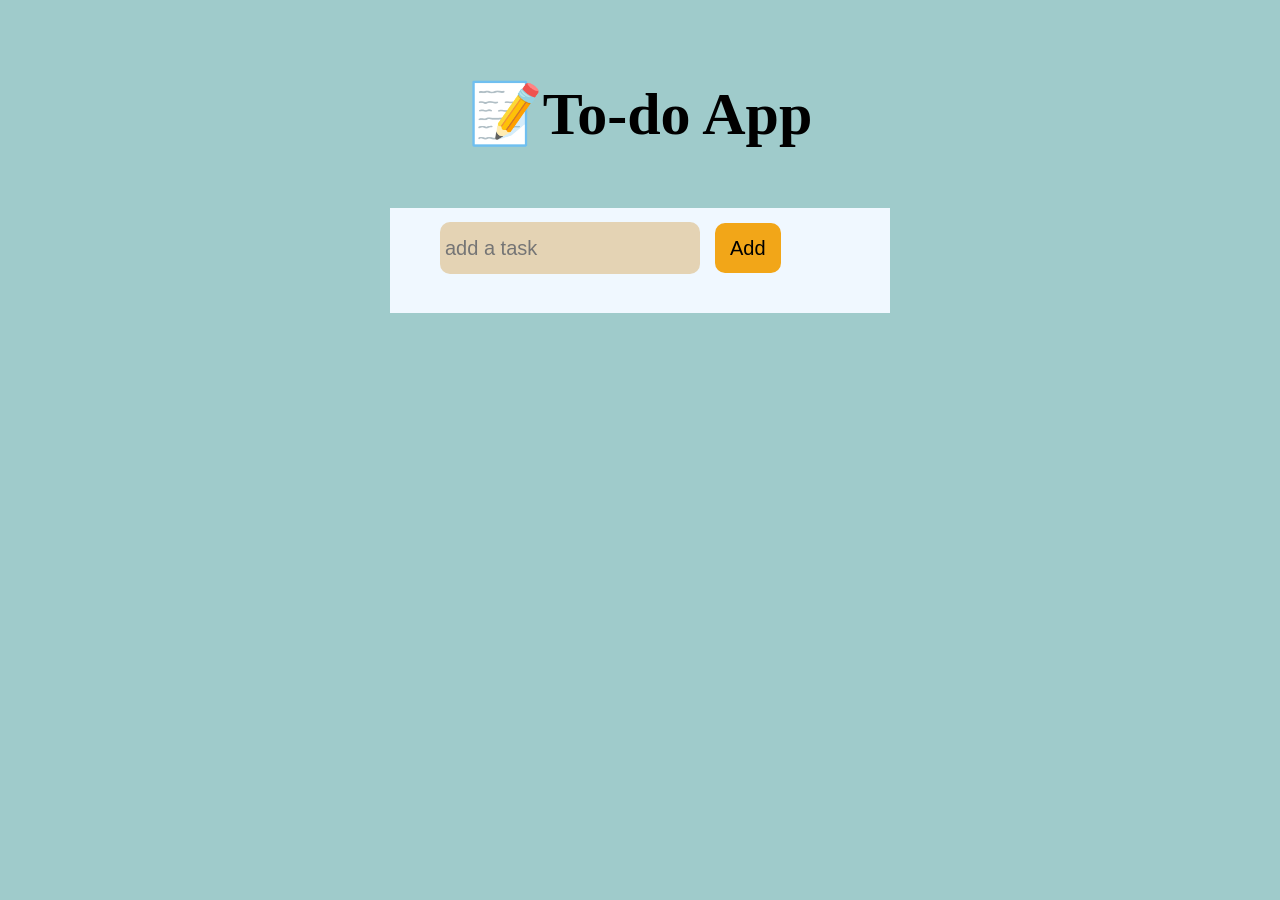
<file: index.html>
<!DOCTYPE html>
<html lang="en">
<head>
    <meta charset="UTF-8">
    <meta name="viewport" content="width=device-width, initial-scale=1.0">
    <title>Document</title>
    <link rel="stylesheet" href="style.css">
</head>
<body>
    <h1>📝To-do App</h1>
    <div id="container">
        <div id="row1">
            <input type="text" placeholder="add a task">
            <button onclick="add_task()">Add</button>
        </div>

        <div id="row2">
            <ul id="list">
                
                
            </ul>
        </div>
    </div>

    <script src="index.js"></script>
</body>
</html>
</file>
<file: style.css>
body{
    position: relative;
    background-color: rgb(159, 203, 203);
    display: flex;
    align-items: center;
    justify-content: center;
    height: 90vh;
    flex-direction: column;
}
h1{position: absolute;
    top: 30px;
    font-size: 60px;
    margin-bottom: 100px;
}
#container{
    position: absolute;
    top: 200px;
    background-color: aliceblue;
    height: auto;
    width: 500px;
    font-size: 25px;
    
}

#row1{
    position: relative;
    display: flex;
    align-items: center;
    height: 50px;
    margin-left: 50px;
}

input{
    background-color: hsl(39, 47%, 80%);
    border: none;
    height: 50px;
    border-radius: 10px;
    margin-top: 30px;
    padding-left: 5px;
    font-size: 20px;
}

button{
    margin-left: 15px;
    height: 50px;
    border-radius: 10px;
    border: none;
    background-color: rgb(242, 166, 24);
    height: 50px;
    margin-top: 30px;
    padding-left: 15px;
    padding-right: 15px;
    font-size: 20px;
}

button:hover{
    background-color: hsl(39, 89%, 40%);
}

#row2{
    padding: 20px 20px 10px;

}
li{
    cursor: pointer;
    position: relative;
}

li span{
    right: 0px;
    position: absolute;
    border-radius: 5px;
}

li span:hover{
    background-color: hsl(0, 1%, 82%);
}

.done_task{
    text-decoration: line-through;
}

.done_task::marker{
    content: "🟢";
}

.not_done_task{
    text-decoration: none;
}

.not_done_task::marker{
    content: "🔴";
}
</file>
